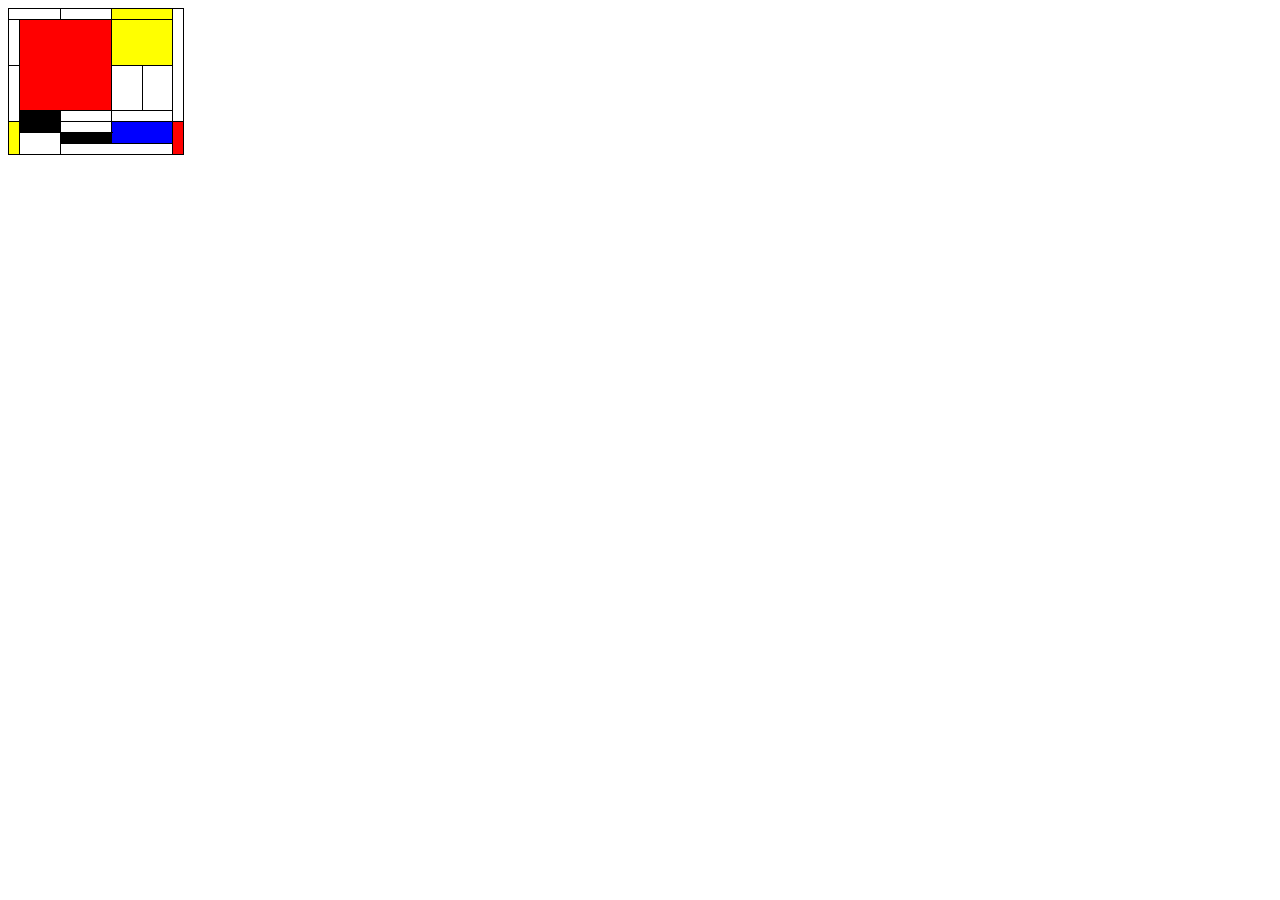
<file: index.html>
<!doctype html>
<html lang="en">
<head>
    <meta charset="UTF-8">
    <meta name="viewport">
    <title>Document</title>
    <link rel="stylesheet" href="css/style.css">
</head>
<body>
<table class="btable">
    <tr>
        <td colspan="2"></td>
        <td class="td40px" colspan="2"></td>
        <td class="yellow"  colspan="2"></td>
        <td rowspan="4"></td>
    </tr>
    <tr>
        <td height="18"></td>
        <td class="red"  colspan="3" rowspan="2"></td>
        <td class="yellowHeight" colspan="2"></td>
    </tr>
    <tr>
        <td rowspan="2"></td>
        <td></td>
        <td></td>
    </tr>
    <tr>
        <td class="black30" rowspan="2"></td>
        <td colspan="2"></td>
        <td colspan="2"></td>
    </tr>
    <tr>
        <td class="yellowFirst" rowspan="3"></td>
        <td colspan="2"></td>
        <td class="blue50" rowspan="2" colspan="2"></td>
        <td class="redFirst" rowspan="3"></td>
    </tr>
    <tr>
        <td rowspan="2"></td>
        <td class="black" colspan="2"></td>
    </tr>
    <tr>
        <td colspan="4"></td>
    </tr>
</table>
</body>
</html>
</file>
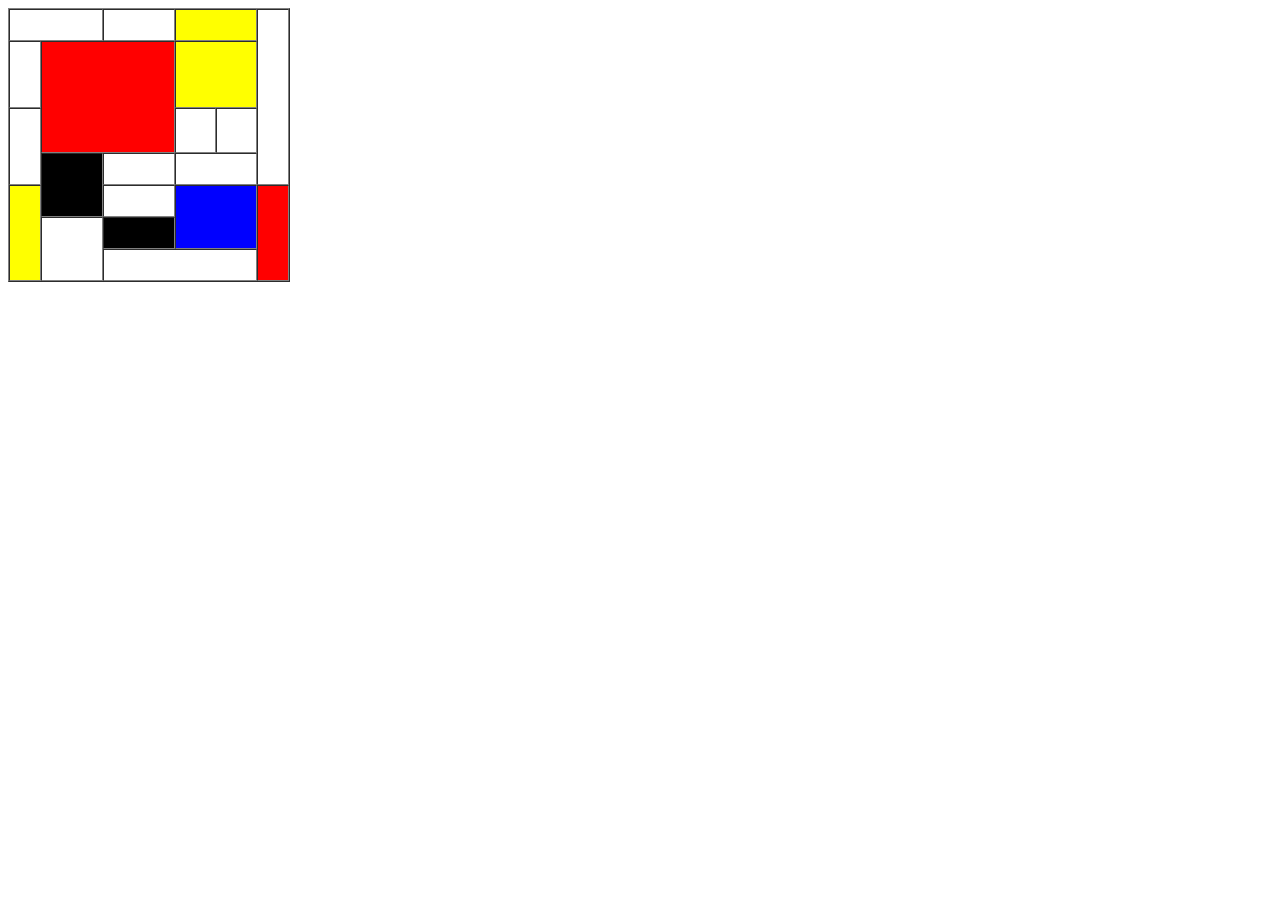
<file: indexV6.html>
<!DOCTYPE html>
<html lang="en">

<head>
	<meta charset="UTF-8">
	<title>Document</title>
</head>

<body>
	<table border="1" cellpadding="15" cellspacing="0">
		<tr>
			<td colspan="2"></td>
			<td width="40" colspan="2"></td>
			<td bgcolor="yellow" width="30" colspan="2"></td>
			<td rowspan="4"></td>
		</tr>
		<tr>
			<td height="18"></td>
			<td bgcolor="red" height="80" colspan="3" rowspan="2"></td>
			<td height="35" bgcolor="yellow" colspan="2"></td>
		</tr>
		<tr>
			<td rowspan="2"></td>
			<td></td>
			<td></td>
		</tr>
		<tr>
			<td bgcolor="black" width="30" rowspan="2"></td>
			<td colspan="2"></td>
			<td colspan="2"></td>
		</tr>
		<tr>
			<td bgcolor="yellow" rowspan="3"></td>
			<td colspan="2"></td>
			<td width="50" bgcolor="blue" rowspan="2" colspan="2"></td>
			<td bgcolor="red" rowspan="3"></td>
		</tr>
		<tr>
			<td rowspan="2"></td>
			<td bgcolor="black" colspan="2"></td>
		</tr>
		<tr>
			<td colspan="4"></td>
		</tr>
</body>

</html>
</file>
<file: css/style.css>
.btable{
    border: 2px solid black;
    border-collapse: collapse;
}


.btable, td{
    border: 1px solid black;
    padding: 5px;
}

.td40px{
    width: 40px;
}
.yellow{
    width: 30px;
    background-color: yellow;
}

.red{
    background-color: red;
    height: 80px;
}

.yellowHeight{
    height: 35px;
    background-color: yellow;
}

.black30{
    background-color: black;
    width: 30px;
}
.yellowFirst{
    background-color: yellow;
}

.blue50{
    background-color: blue;
    width: 50px;
}

.redFirst{
    background-color: red;
}

.black{
    background-color: black;
}
</file>
